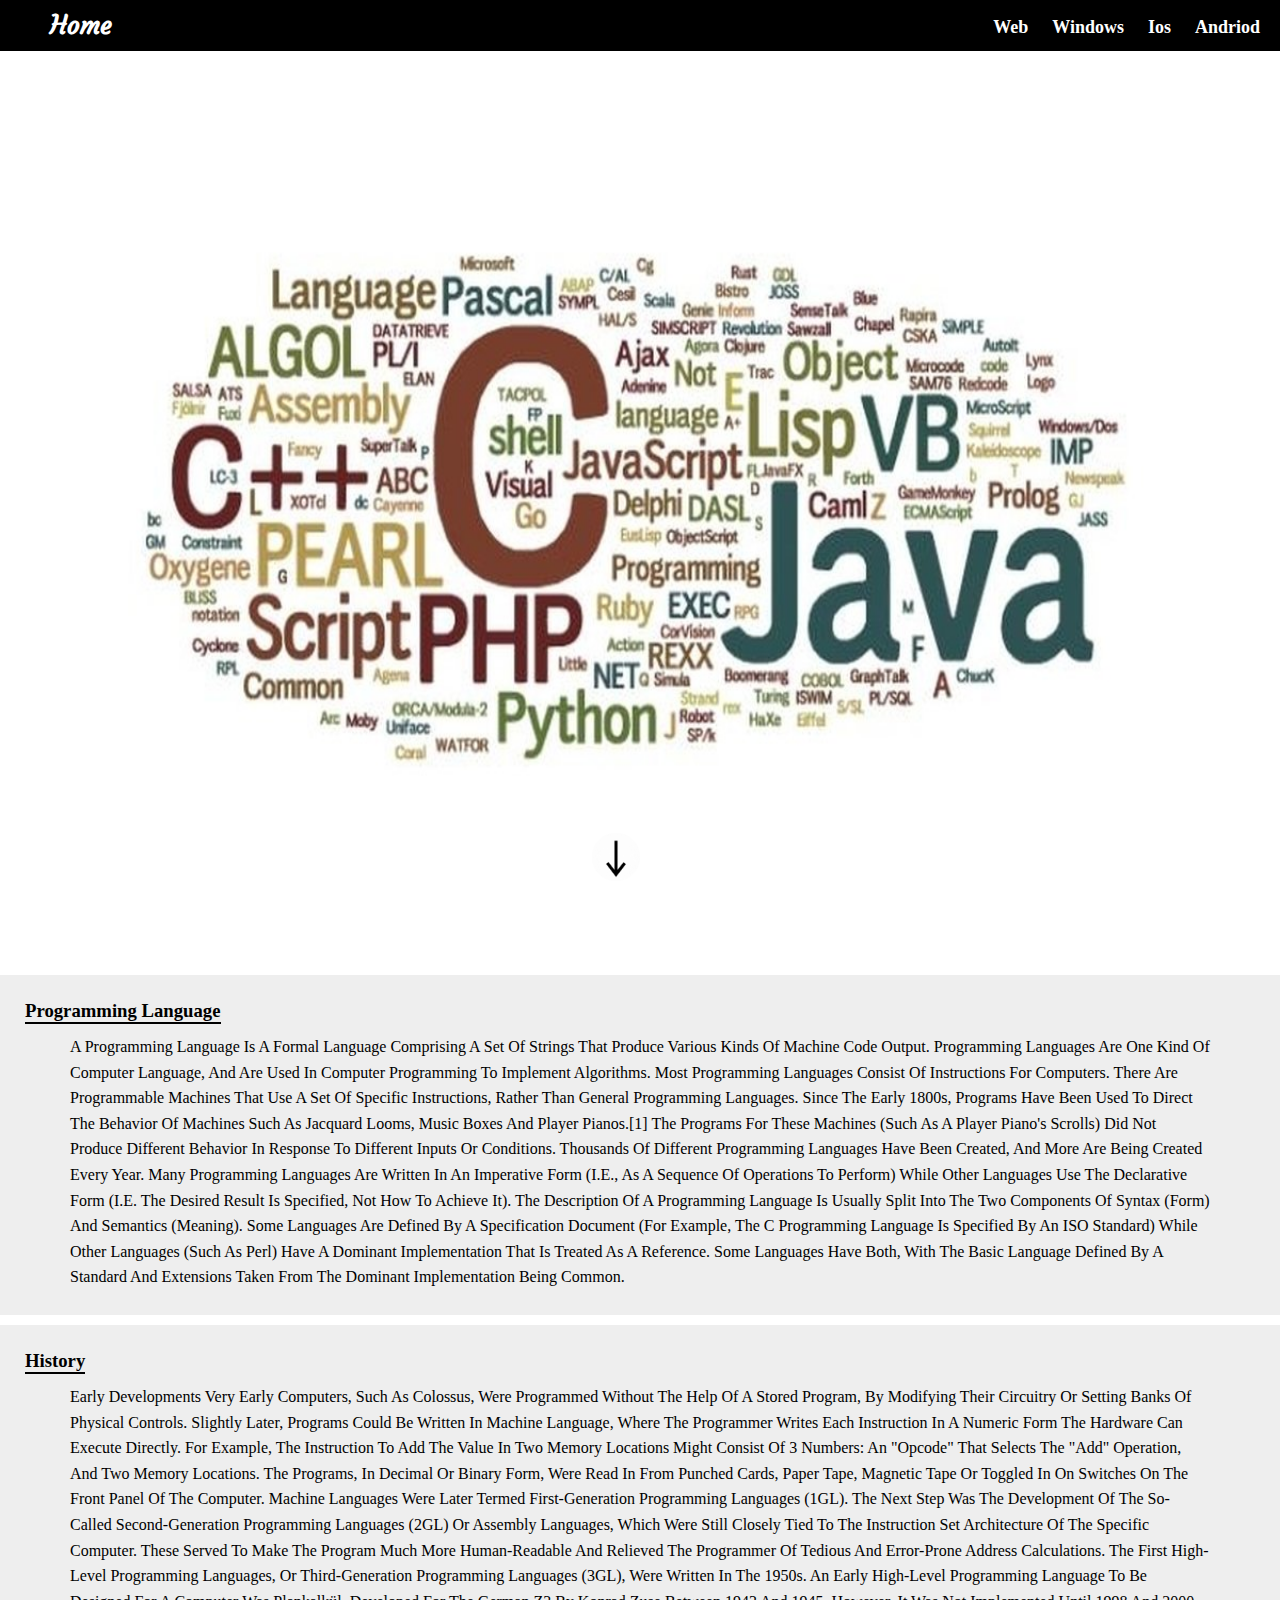
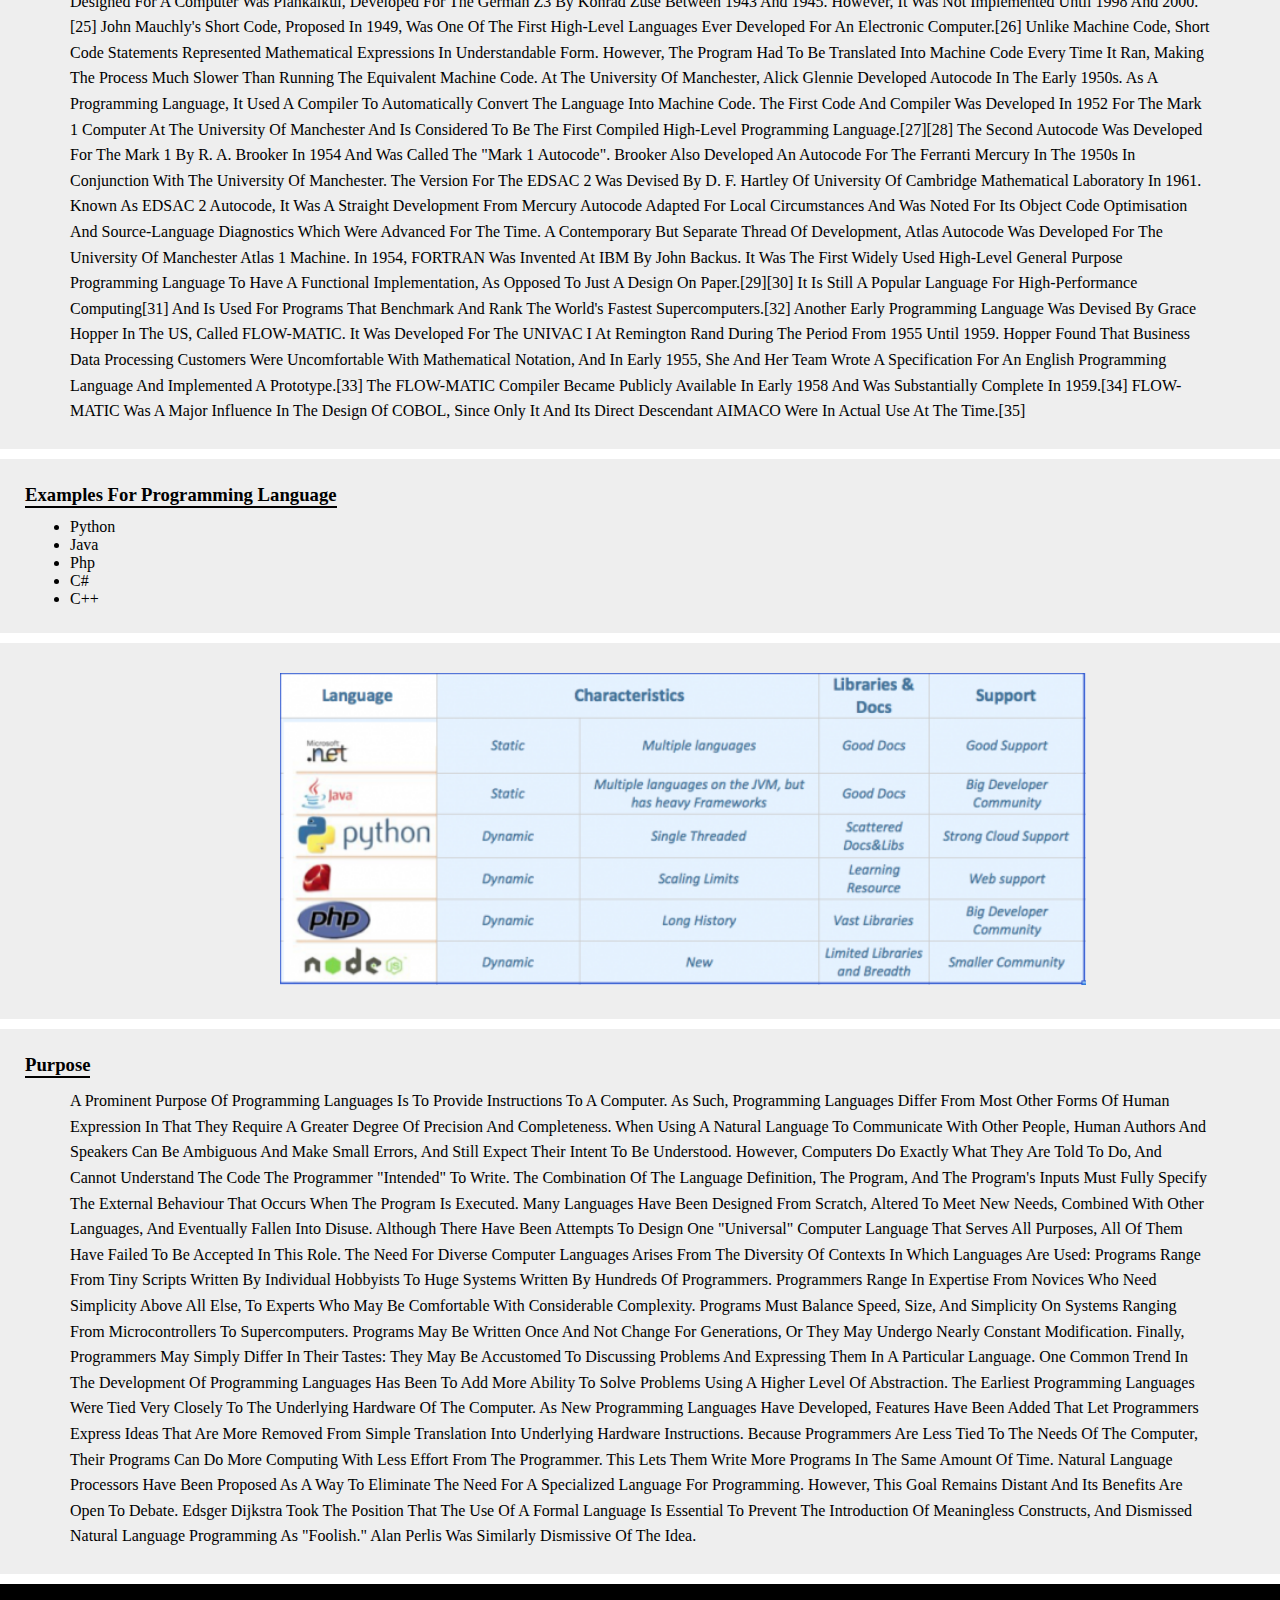
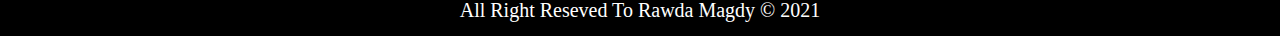
<file: index.html>
<!DOCTYPE html>
<html>

<head>
	<meta charset="utf-8">
	<meta name="viewport" content="width=device-width, initial-scale=1.0, shrink-to-fit=no">
	<title>Programming Language</title>
	<meta name="description" content="This Web Site Talkes About Programming Language Like (python,java,php,c)">
	<link rel="stylesheet" href="style/style.css">
	<link rel="preconnect" href="https://fonts.gstatic.com">
	<link href="https://fonts.googleapis.com/css2?family=Courgette&display=swap" rel="stylesheet">
</head>

<body>
	<header>
		<nav>
			<a href="index.html" class="homepage">home</a>
			<div class="right">
				<a href="web.html" class="win" target="_blank">web</a>
				<a href="win.html" class="linux" target="_blank">windows</a>
				<a href="ios.html" class="mac" target="_blank">ios</a>
				<a href="andriod.html" class="andriod" target="_blank">andriod</a>
			</div>
		</nav>
		<img src="img/homeimg.jpg" alt="programming languages" class="homeimg">
		<a href="#intro" class="Darrow">
			<img src="img/arrow.gif" alt="Arrow" class="arrow">
		</a>
	</header>
	<article class="intro" id="intro">
		<div class="samary">
			<h3>programming language</h3>
			<div class="container">
				<p>
					A programming language is a formal language comprising a set of strings that produce various kinds
					of machine code output. Programming languages are one kind of computer language, and are used in
					computer programming to implement algorithms.
					Most programming languages consist of instructions for computers. There are programmable machines
					that use a set of specific instructions, rather than general programming languages. Since the early
					1800s, programs have been used to direct the behavior of machines such as Jacquard looms, music
					boxes and player pianos.[1] The programs for these machines (such as a player piano's scrolls) did
					not produce different behavior in response to different inputs or conditions.
					Thousands of different programming languages have been created, and more are being created every
					year. Many programming languages are written in an imperative form (i.e., as a sequence of
					operations to perform) while other languages use the declarative form (i.e. the desired result is
					specified, not how to achieve it).
					The description of a programming language is usually split into the two components of syntax (form)
					and semantics (meaning). Some languages are defined by a specification document (for example, the C
					programming language is specified by an ISO Standard) while other languages (such as Perl) have a
					dominant implementation that is treated as a reference. Some languages have both, with the basic
					language defined by a standard and extensions taken from the dominant implementation being common.
				</p>
			</div>
		</div>
	</article>
	<article>
		<div>
			<h3>History</h3>
			<div class="container">
				<p>
					Early developments
					Very early computers, such as Colossus, were programmed without the help of a stored program, by
					modifying their circuitry or setting banks of physical controls.
					Slightly later, programs could be written in machine language, where the programmer writes each
					instruction in a numeric form the hardware can execute directly. For example, the instruction to add
					the value in two memory locations might consist of 3 numbers: an "opcode" that selects the "add"
					operation, and two memory locations. The programs, in decimal or binary form, were read in from
					punched cards, paper tape, magnetic tape or toggled in on switches on the front panel of the
					computer. Machine languages were later termed first-generation programming languages (1GL).
					The next step was the development of the so-called second-generation programming languages (2GL) or
					assembly languages, which were still closely tied to the instruction set architecture of the
					specific computer. These served to make the program much more human-readable and relieved the
					programmer of tedious and error-prone address calculations.
					The first high-level programming languages, or third-generation programming languages (3GL), were
					written in the 1950s. An early high-level programming language to be designed for a computer was
					Plankalkül, developed for the German Z3 by Konrad Zuse between 1943 and 1945. However, it was not
					implemented until 1998 and 2000.[25]
					John Mauchly's Short Code, proposed in 1949, was one of the first high-level languages ever
					developed for an electronic computer.[26] Unlike machine code, Short Code statements represented
					mathematical expressions in understandable form. However, the program had to be translated into
					machine code every time it ran, making the process much slower than running the equivalent machine
					code.
					At the University of Manchester, Alick Glennie developed Autocode in the early 1950s. As a
					programming language, it used a compiler to automatically convert the language into machine code.
					The first code and compiler was developed in 1952 for the Mark 1 computer at the University of
					Manchester and is considered to be the first compiled high-level programming language.[27][28]
					The second autocode was developed for the Mark 1 by R. A. Brooker in 1954 and was called the "Mark 1
					Autocode". Brooker also developed an autocode for the Ferranti Mercury in the 1950s in conjunction
					with the University of Manchester. The version for the EDSAC 2 was devised by D. F. Hartley of
					University of Cambridge Mathematical Laboratory in 1961. Known as EDSAC 2 Autocode, it was a
					straight development from Mercury Autocode adapted for local circumstances and was noted for its
					object code optimisation and source-language diagnostics which were advanced for the time. A
					contemporary but separate thread of development, Atlas Autocode was developed for the University of
					Manchester Atlas 1 machine.
					In 1954, FORTRAN was invented at IBM by John Backus. It was the first widely used high-level general
					purpose programming language to have a functional implementation, as opposed to just a design on
					paper.[29][30] It is still a popular language for high-performance computing[31] and is used for
					programs that benchmark and rank the world's fastest supercomputers.[32]
					Another early programming language was devised by Grace Hopper in the US, called FLOW-MATIC. It was
					developed for the UNIVAC I at Remington Rand during the period from 1955 until 1959. Hopper found
					that business data processing customers were uncomfortable with mathematical notation, and in early
					1955, she and her team wrote a specification for an English programming language and implemented a
					prototype.[33] The FLOW-MATIC compiler became publicly available in early 1958 and was substantially
					complete in 1959.[34] FLOW-MATIC was a major influence in the design of COBOL, since only it and its
					direct descendant AIMACO were in actual use at the time.[35]
				</p>
			</div>
		</div>
	</article>
	<article>
		<div>
			<h3>examples for programming language</h3>
			<div class="container">
				<ul>
					<li>python</li>
					<li>java</li>
					<li>php</li>
					<li>c#</li>
					<li>c++</li>
				</ul>
			</div>
		</div>
	</article>
	<div class="comp">
		<img src="img/compare.png" alt="programming languages comparesion">
	</div>
	<article>
		<div>
			<h3>Purpose</h3>
			<div class="container">
				<p>
					A prominent purpose of programming languages is to provide instructions to a computer. As such,
					programming languages differ from most other forms of human expression in that they require a
					greater degree of precision and completeness. When using a natural language to communicate with
					other people, human authors and speakers can be ambiguous and make small errors, and still expect
					their intent to be understood. However, computers do exactly what they are told to do, and cannot
					understand the code the programmer "intended" to write. The combination of the language definition,
					the program, and the program's inputs must fully specify the external behaviour that occurs when the
					program is executed.
					Many languages have been designed from scratch, altered to meet new needs, combined with other
					languages, and eventually fallen into disuse. Although there have been attempts to design one
					"universal" computer language that serves all purposes, all of them have failed to be accepted in
					this role. The need for diverse computer languages arises from the diversity of contexts in which
					languages are used:
					Programs range from tiny scripts written by individual hobbyists to huge systems written by hundreds
					of programmers.
					Programmers range in expertise from novices who need simplicity above all else, to experts who may
					be comfortable with considerable complexity.
					Programs must balance speed, size, and simplicity on systems ranging from microcontrollers to
					supercomputers.
					Programs may be written once and not change for generations, or they may undergo nearly constant
					modification.
					Finally, programmers may simply differ in their tastes: they may be accustomed to discussing
					problems and expressing them in a particular language.
					One common trend in the development of programming languages has been to add more ability to solve
					problems using a higher level of abstraction. The earliest programming languages were tied very
					closely to the underlying hardware of the computer. As new programming languages have developed,
					features have been added that let programmers express ideas that are more removed from simple
					translation into underlying hardware instructions. Because programmers are less tied to the needs of
					the computer, their programs can do more computing with less effort from the programmer. This lets
					them write more programs in the same amount of time.
					Natural language processors have been proposed as a way to eliminate the need for a specialized
					language for programming. However, this goal remains distant and its benefits are open to debate.
					Edsger Dijkstra took the position that the use of a formal language is essential to prevent the
					introduction of meaningless constructs, and dismissed natural language programming as "foolish."
					Alan Perlis was similarly dismissive of the idea.
				</p>
			</div>
		</div>
	</article>
	<footer>
		<div class="container">
			<p>all right reseved to rawda magdy &copy; 2021</p>
		</div>
	</footer>
</body>

</html>
</file>
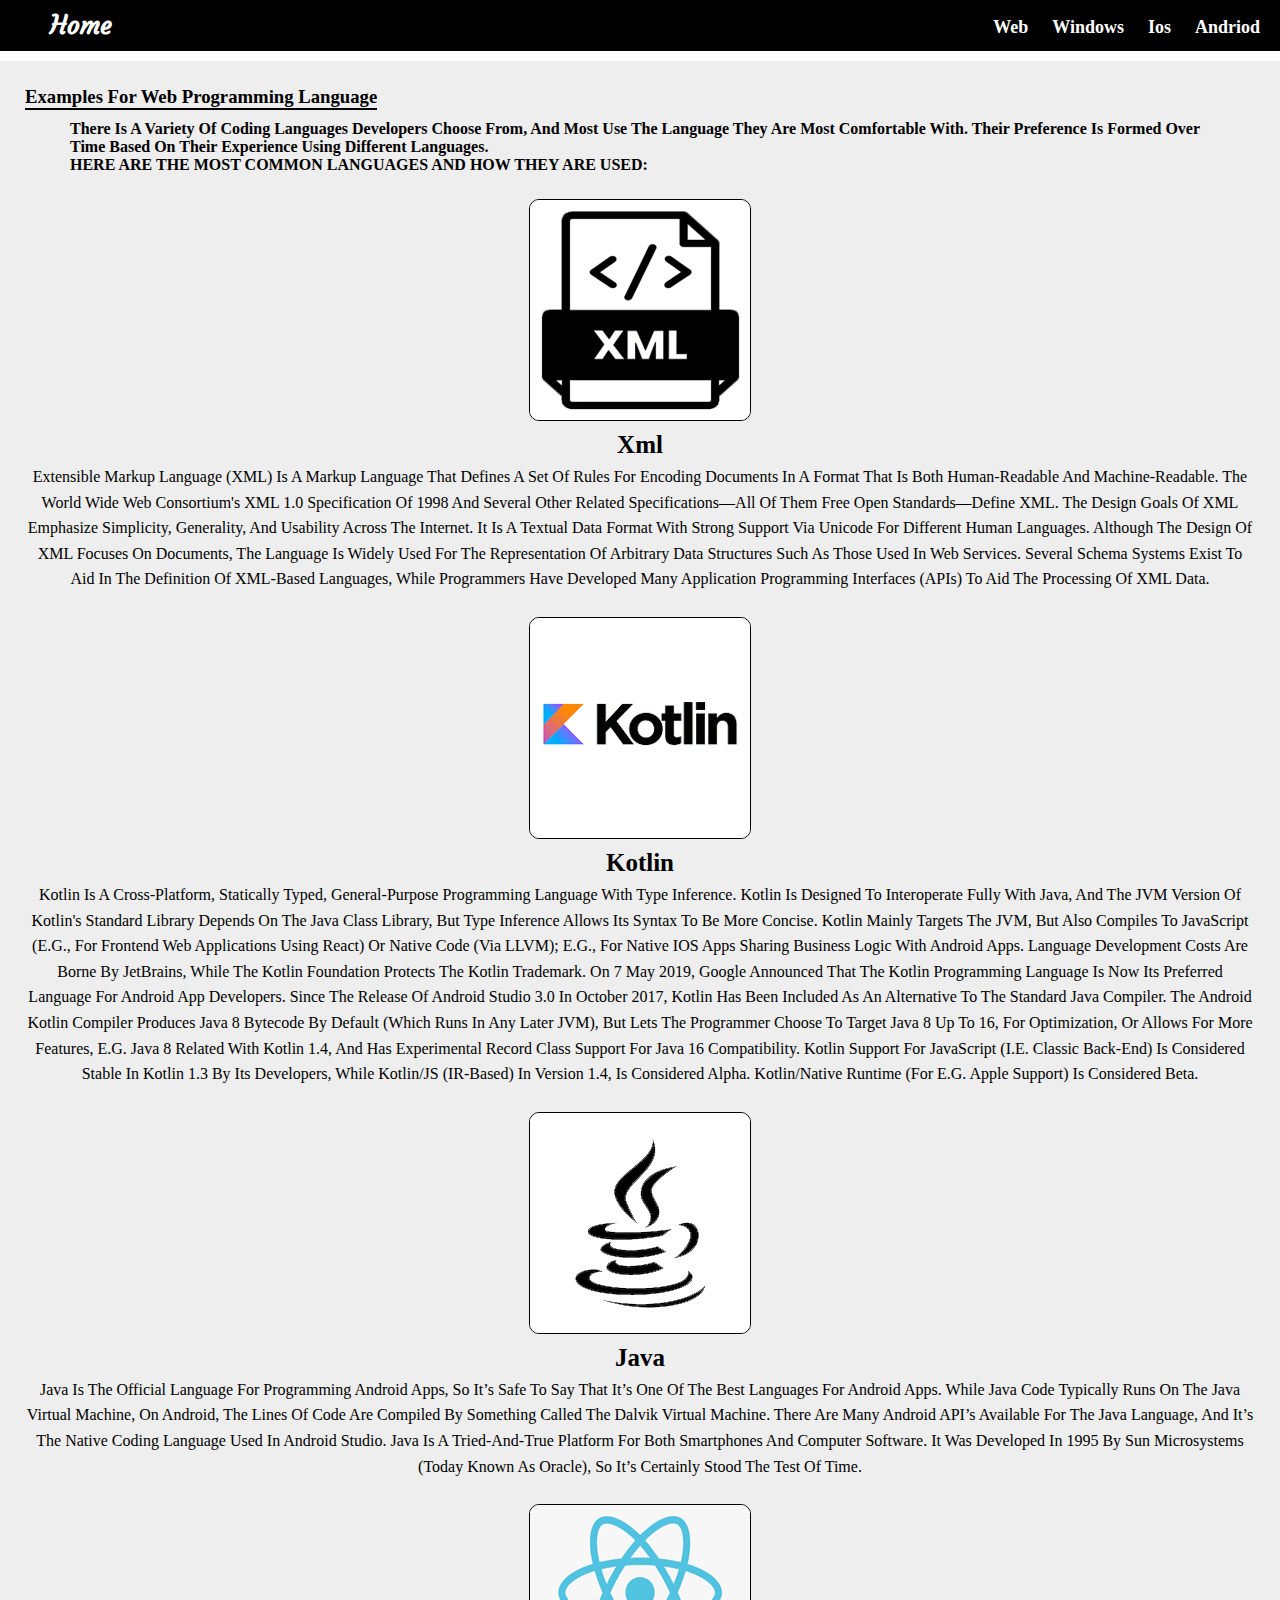
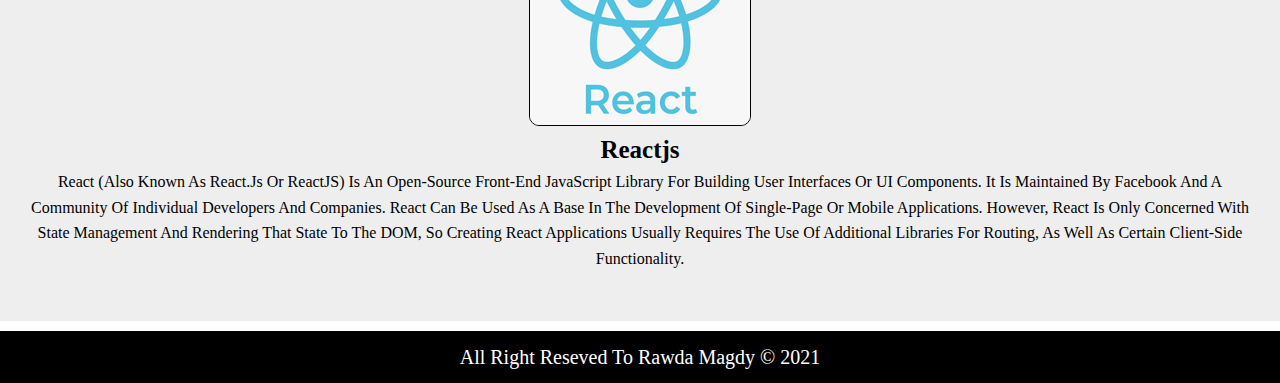
<file: andriod.html>
<!DOCTYPE html>
<html lang="en">

<head>
    <meta charset="UTF-8">
    <meta http-equiv="X-UA-Compatible" content="IE=edge">
    <meta name="viewport" content="width=device-width, initial-scale=1.0">
    <title>Android</title>
    <link rel="stylesheet" href="style/style.css">
    <link rel="stylesheet" href="style/subpage.css">
    <link rel="preconnect" href="https://fonts.gstatic.com">
    <link href="https://fonts.googleapis.com/css2?family=Courgette&display=swap" rel="stylesheet">
</head>

<body>
    <nav>
        <a href="index.html" class="homepage">home</a>
        <div class="right">
            <a href="web.html" class="win" target="_blank">web</a>
            <a href="win.html" class="linux" target="_blank">windows</a>
            <a href="ios.html" class="mac" target="_blank">ios</a>
            <a href="andriod.html" class="andriod" target="_blank">andriod</a>
        </div>
    </nav>
    <article>
        <h3>examples for web programming language</h3>
        <div class="container">
            <h4>
                There is a variety of coding languages developers choose from, and most use the language they are
                most comfortable with. Their preference is formed over time based on their experience using
                different languages.<br>
                HERE ARE THE MOST COMMON LANGUAGES AND HOW THEY ARE USED:
            </h4>
        </div>
        <div class="card">
            <img src="img/xml.jpg" class="thumnail" alt="...">
            <div class="card-body">
                <h5 class="card-title">xml</h5>
                <p class="card-text">Extensible Markup Language (XML) is a markup language that defines a set of rules
                    for encoding documents in a format that is both human-readable and machine-readable. The World Wide
                    Web Consortium's XML 1.0 Specification of 1998 and several other related specifications—all
                    of them free open standards—define XML.
                    The design goals of XML emphasize simplicity, generality, and usability across the Internet. It
                    is a textual data format with strong support via Unicode for different human languages. Although the
                    design of XML focuses on documents, the language is widely used for the representation of arbitrary
                    data structures such as those used in web services.
                    Several schema systems exist to aid in the definition of XML-based languages, while programmers have
                    developed many application programming interfaces (APIs) to aid the processing of XML data.</p>
            </div>
        </div>
        <div class="card">
            <img src="img/kotlin.jpg" class="thumnail" alt="...">
            <div class="card-body">
                <h5 class="card-title">kotlin</h5>
                <p class="card-text">Kotlin is a cross-platform, statically typed, general-purpose
                    programming language with type inference. Kotlin is designed to interoperate fully with Java, and
                    the JVM version of Kotlin's standard library depends on the Java Class Library, but type
                    inference allows its syntax to be more concise. Kotlin mainly targets the JVM, but also compiles to
                    JavaScript (e.g., for frontend web applications using React) or native code (via LLVM); e.g., for
                    native iOS apps sharing business logic with Android apps. Language development costs are borne by
                    JetBrains, while the Kotlin Foundation protects the Kotlin trademark.
                    On 7 May 2019, Google announced that the Kotlin programming language is now its preferred language
                    for Android app developers. Since the release of Android Studio 3.0 in October 2017, Kotlin has
                    been included as an alternative to the standard Java compiler. The Android Kotlin compiler produces
                    Java 8 bytecode by default (which runs in any later JVM), but lets the programmer choose to target
                    Java 8 up to 16, for optimization, or allows for more features, e.g. Java 8 related with Kotlin
                    1.4, and has experimental record class support for Java 16 compatibility.
                    Kotlin support for JavaScript (i.e. classic back-end) is considered stable in Kotlin 1.3 by its
                    developers, while Kotlin/JS (IR-based) in version 1.4, is considered alpha. Kotlin/Native Runtime
                    (for e.g. Apple support) is considered beta.</p>
            </div>
        </div>
        <div class="card">
            <img src="img/java.jpg" class="thumnail" alt="...">
            <div class="card-body">
                <h5 class="card-title">java</h5>
                <p class="card-text">Java is the official language for programming Android apps, so it’s safe to say
                    that it’s one of the best languages for Android apps. While Java code typically runs on the Java
                    Virtual Machine, on Android, the lines of code are compiled by something called the Dalvik Virtual
                    Machine. There are many Android API’s available for the Java language, and it’s the native coding
                    language used in Android Studio.
                    Java is a tried-and-true platform for both smartphones and computer software. It was developed in
                    1995 by Sun Microsystems (today known as Oracle), so it’s certainly stood the test of time.
                </p>
            </div>
        </div>
        <div class="card">
            <img src="img/reactjs.jpg" class="thumnail" alt="...">
            <div class="card-body">
                <h5 class="card-title">reactjs</h5>
                <p class="card-text">React (also known as React.js or ReactJS) is an open-source front-end JavaScript
                    library for building user interfaces or UI components. It is maintained by Facebook and a
                    community of individual developers and companies. React can be used as a base in the
                    development of single-page or mobile applications. However, React is only concerned with state
                    management and rendering that state to the DOM, so creating React applications usually requires the
                    use of additional libraries for routing, as well as certain client-side functionality.</p>
            </div>
        </div>
    </article>
    <footer>
        <div class="container">
            <p>all right reseved to rawda magdy &copy; 2021</p>
        </div>
    </footer>
</body>

</html>
</file>
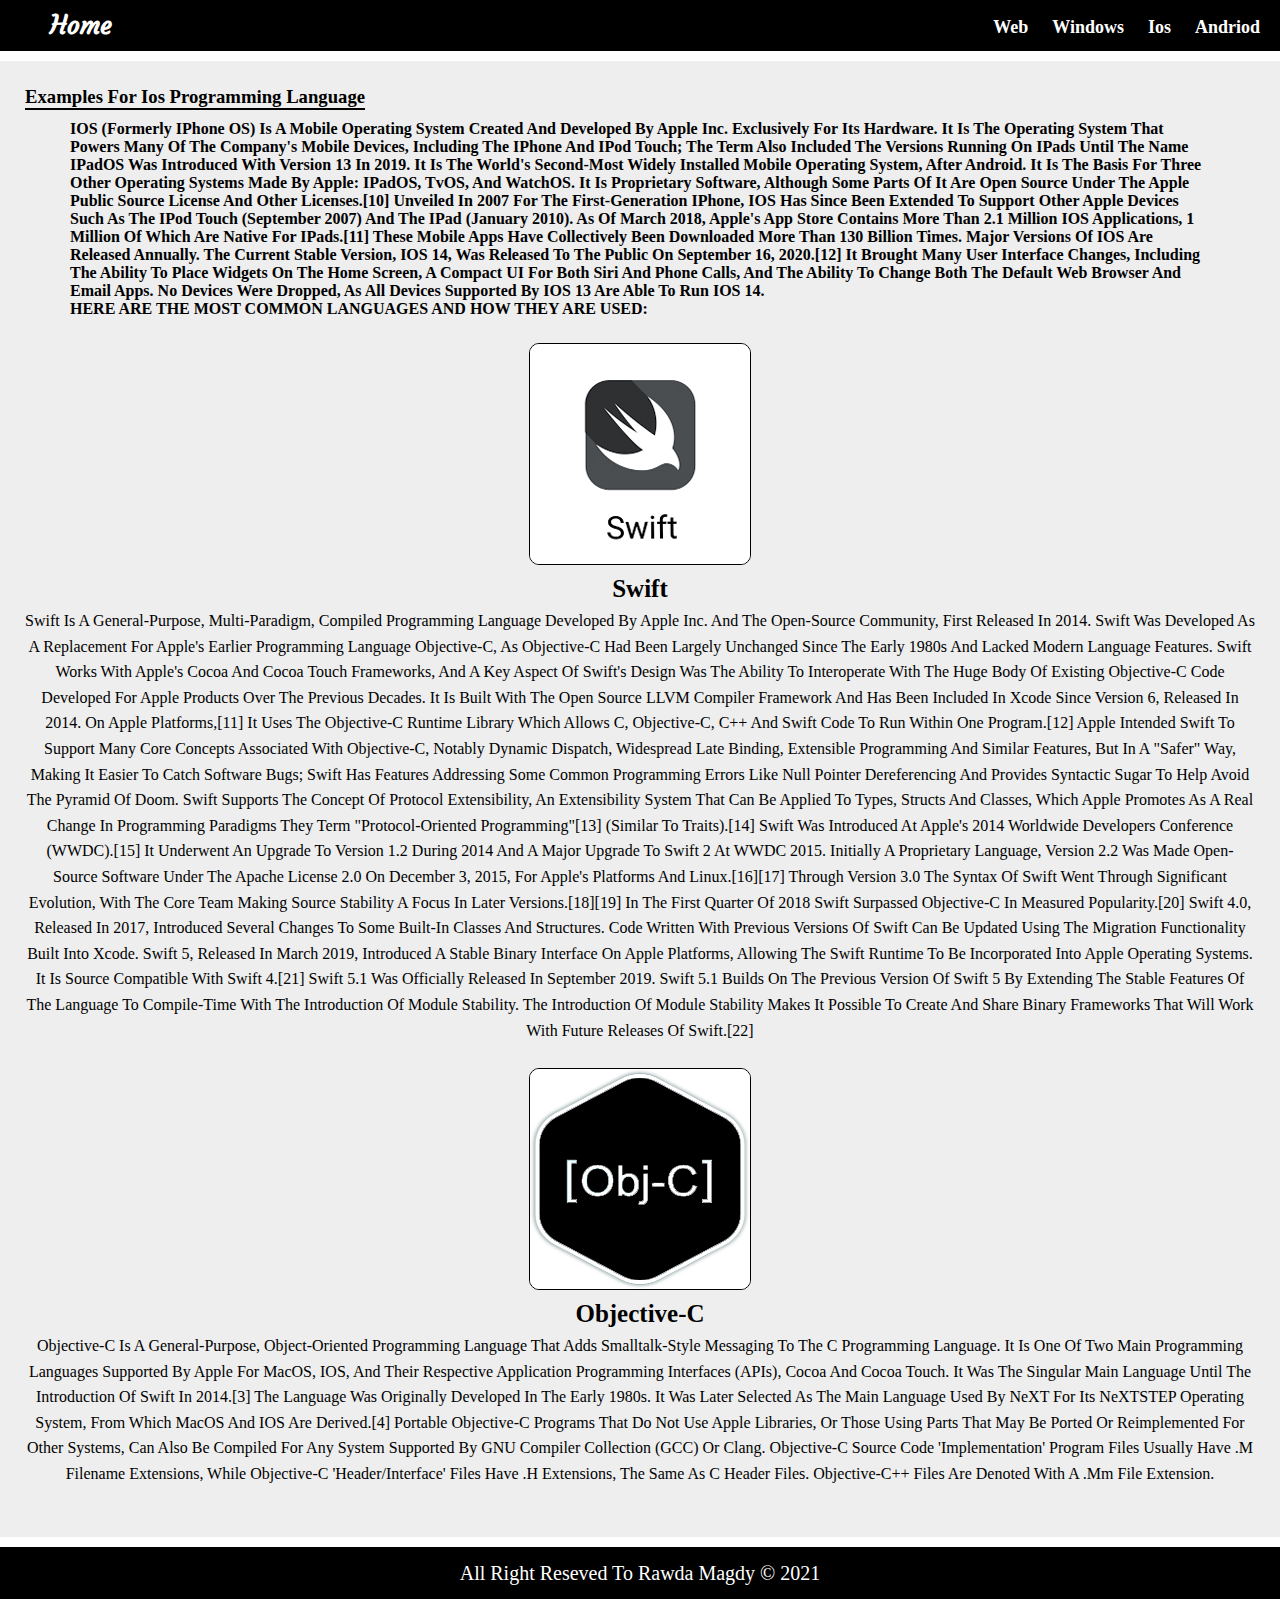
<file: ios.html>
<!DOCTYPE html>
<html lang="en">

<head>
    <meta charset="UTF-8">
    <meta http-equiv="X-UA-Compatible" content="IE=edge">
    <meta name="viewport" content="width=device-width, initial-scale=1.0">
    <title>Ios</title>
    <link rel="stylesheet" href="style/style.css">
    <link rel="stylesheet" href="style/subpage.css">
    <link rel="preconnect" href="https://fonts.gstatic.com">
    <link href="https://fonts.googleapis.com/css2?family=Courgette&display=swap" rel="stylesheet">
</head>

<body>
    <nav>
        <a href="index.html" class="homepage">home</a>
        <div class="right">
            <a href="web.html" class="win" target="_blank">web</a>
            <a href="win.html" class="linux" target="_blank">windows</a>
            <a href="ios.html" class="mac" target="_blank">ios</a>
            <a href="andriod.html" class="andriod" target="_blank">andriod</a>
        </div>
    </nav>
    <article>
        <h3>examples for ios programming language</h3>
        <div class="container">
            <h4>
                iOS (formerly iPhone OS) is a mobile operating system created and developed by Apple Inc. exclusively
                for its hardware. It is the operating system that powers many of the company's mobile devices, including
                the iPhone and iPod Touch; the term also included the versions running on iPads until the name iPadOS
                was introduced with version 13 in 2019. It is the world's second-most widely installed mobile operating
                system, after Android. It is the basis for three other operating systems made by Apple: iPadOS, tvOS,
                and watchOS. It is proprietary software, although some parts of it are open source under the Apple
                Public Source License and other licenses.[10]
                Unveiled in 2007 for the first-generation iPhone, iOS has since been extended to support other Apple
                devices such as the iPod Touch (September 2007) and the iPad (January 2010). As of March 2018, Apple's
                App Store contains more than 2.1 million iOS applications, 1 million of which are native for iPads.[11]
                These mobile apps have collectively been downloaded more than 130 billion times.
                Major versions of iOS are released annually. The current stable version, iOS 14, was released to the
                public on September 16, 2020.[12] It brought many user interface changes, including the ability to place
                widgets on the home screen, a compact UI for both Siri and phone calls, and the ability to change both
                the default web browser and email apps. No devices were dropped, as all devices supported by iOS 13 are
                able to run iOS 14.<br>
                HERE ARE THE MOST COMMON LANGUAGES AND HOW THEY ARE USED:
            </h4>
        </div>
        <div class="card">
            <img src="img/swift.jpg" class="thumnail" alt="...">
            <div class="card-body">
                <h5 class="card-title">Swift</h5>
                <p class="card-text">Swift is a general-purpose, multi-paradigm, compiled programming language developed
                    by Apple Inc. and the open-source community, first released in 2014. Swift was developed as a
                    replacement for Apple's earlier programming language Objective-C, as Objective-C had been largely
                    unchanged since the early 1980s and lacked modern language features. Swift works with Apple's Cocoa
                    and Cocoa Touch frameworks, and a key aspect of Swift's design was the ability to interoperate with
                    the huge body of existing Objective-C code developed for Apple products over the previous decades.
                    It is built with the open source LLVM compiler framework and has been included in Xcode since
                    version 6, released in 2014. On Apple platforms,[11] it uses the Objective-C runtime library which
                    allows C, Objective-C, C++ and Swift code to run within one program.[12]
                    Apple intended Swift to support many core concepts associated with Objective-C, notably dynamic
                    dispatch, widespread late binding, extensible programming and similar features, but in a "safer"
                    way, making it easier to catch software bugs; Swift has features addressing some common programming
                    errors like null pointer dereferencing and provides syntactic sugar to help avoid the pyramid of
                    doom. Swift supports the concept of protocol extensibility, an extensibility system that can be
                    applied to types, structs and classes, which Apple promotes as a real change in programming
                    paradigms they term "protocol-oriented programming"[13] (similar to traits).[14]
                    Swift was introduced at Apple's 2014 Worldwide Developers Conference (WWDC).[15] It underwent an
                    upgrade to version 1.2 during 2014 and a major upgrade to Swift 2 at WWDC 2015. Initially a
                    proprietary language, version 2.2 was made open-source software under the Apache License 2.0 on
                    December 3, 2015, for Apple's platforms and Linux.[16][17]
                    Through version 3.0 the syntax of Swift went through significant evolution, with the core team
                    making source stability a focus in later versions.[18][19] In the first quarter of 2018 Swift
                    surpassed Objective-C in measured popularity.[20]
                    Swift 4.0, released in 2017, introduced several changes to some built-in classes and structures.
                    Code written with previous versions of Swift can be updated using the migration functionality built
                    into Xcode. Swift 5, released in March 2019, introduced a stable binary interface on Apple
                    platforms, allowing the Swift runtime to be incorporated into Apple operating systems. It is source
                    compatible with Swift 4.[21]
                    Swift 5.1 was officially released in September 2019. Swift 5.1 builds on the previous version of
                    Swift 5 by extending the stable features of the language to compile-time with the introduction of
                    module stability. The introduction of module stability makes it possible to create and share binary
                    frameworks that will work with future releases of Swift.[22]</p>
            </div>
        </div>
        <div class="card">
            <img src="img/obj-c.jpg" class="thumnail" alt="...">
            <div class="card-body">
                <h5 class="card-title">Objective-C</h5>
                <p class="card-text">Objective-C is a general-purpose, object-oriented programming language that adds
                    Smalltalk-style messaging to the C programming language. It is one of two main programming languages
                    supported by Apple for macOS, iOS, and their respective application programming interfaces (APIs),
                    Cocoa and Cocoa Touch. It was the singular main language until the introduction of Swift in 2014.[3]
                    The language was originally developed in the early 1980s. It was later selected as the main language
                    used by NeXT for its NeXTSTEP operating system, from which macOS and iOS are derived.[4] Portable
                    Objective-C programs that do not use Apple libraries, or those using parts that may be ported or
                    reimplemented for other systems, can also be compiled for any system supported by GNU Compiler
                    Collection (GCC) or Clang.
                    Objective-C source code 'implementation' program files usually have .m filename extensions, while
                    Objective-C 'header/interface' files have .h extensions, the same as C header files. Objective-C++
                    files are denoted with a .mm file extension.</p>
            </div>
        </div>
    </article>
    <footer>
        <div class="container">
            <p>all right reseved to rawda magdy &copy; 2021</p>
        </div>
    </footer>
</body>

</html>
</file>
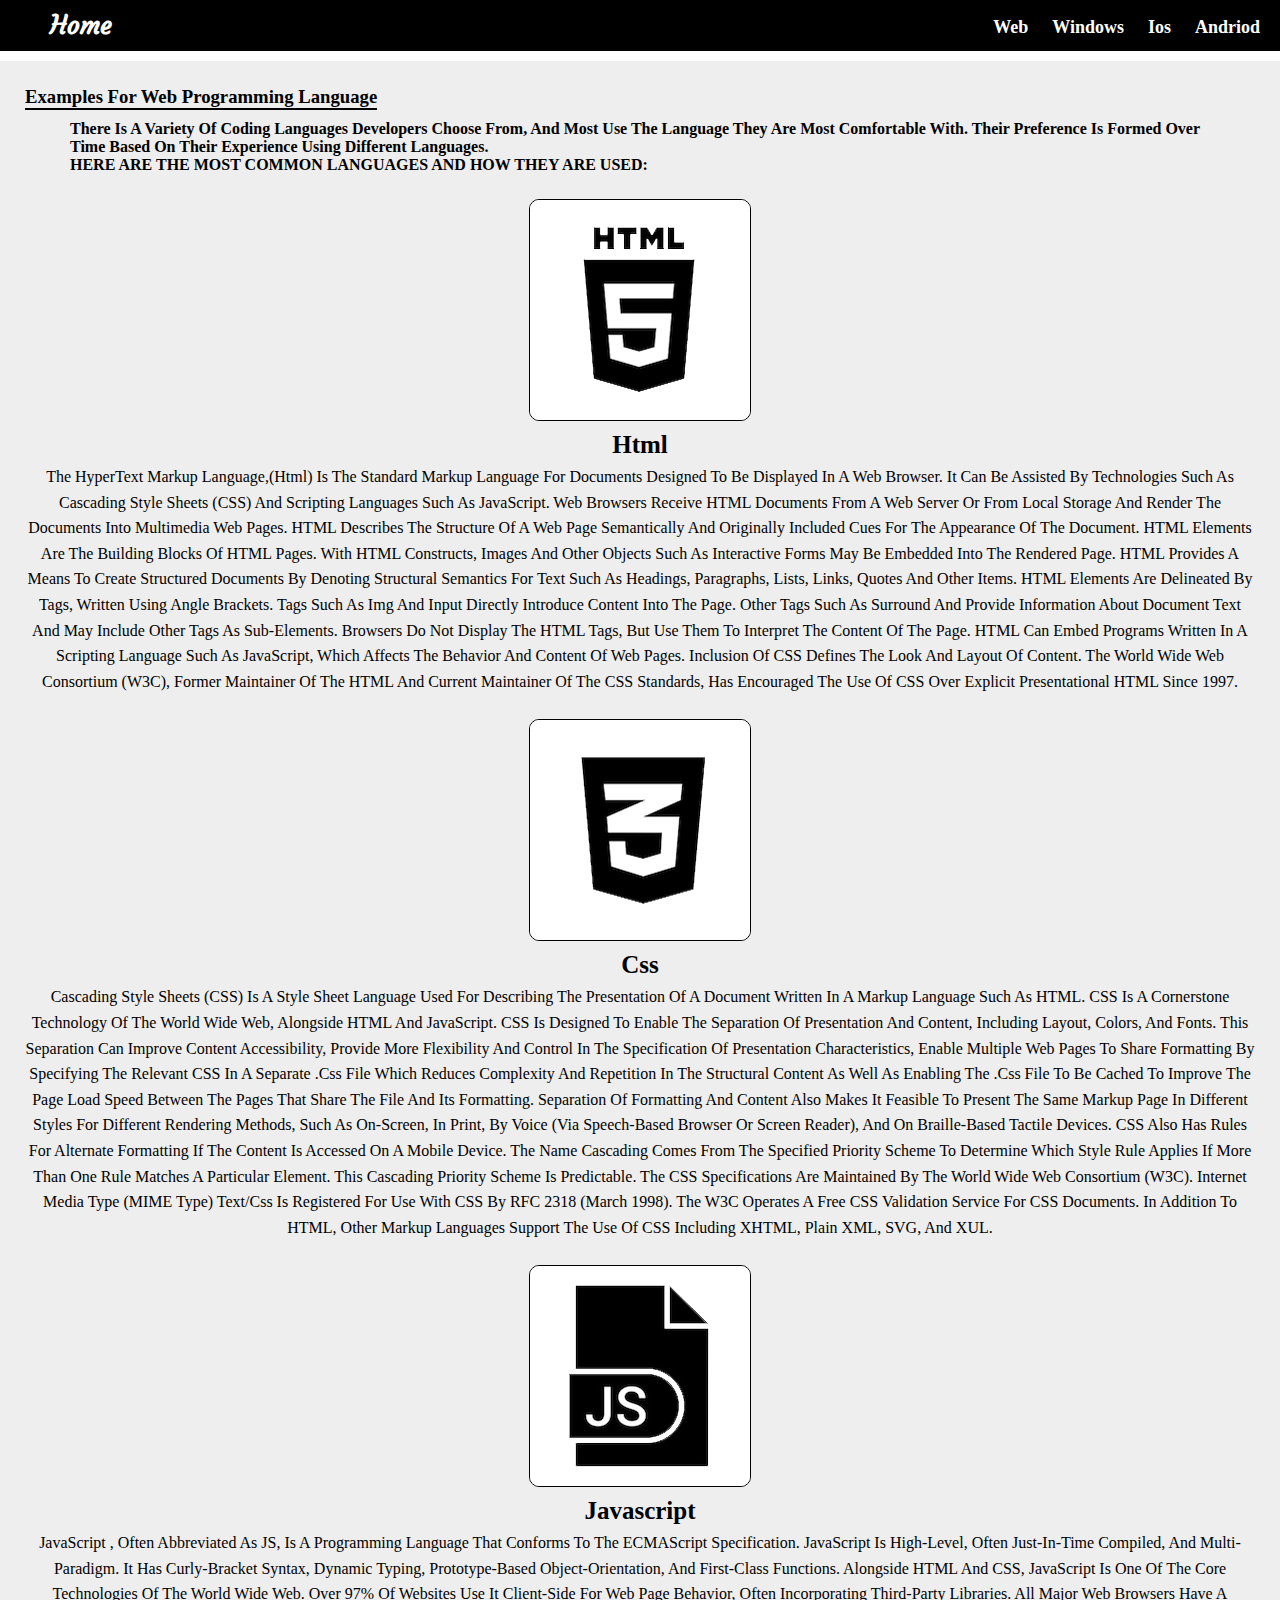
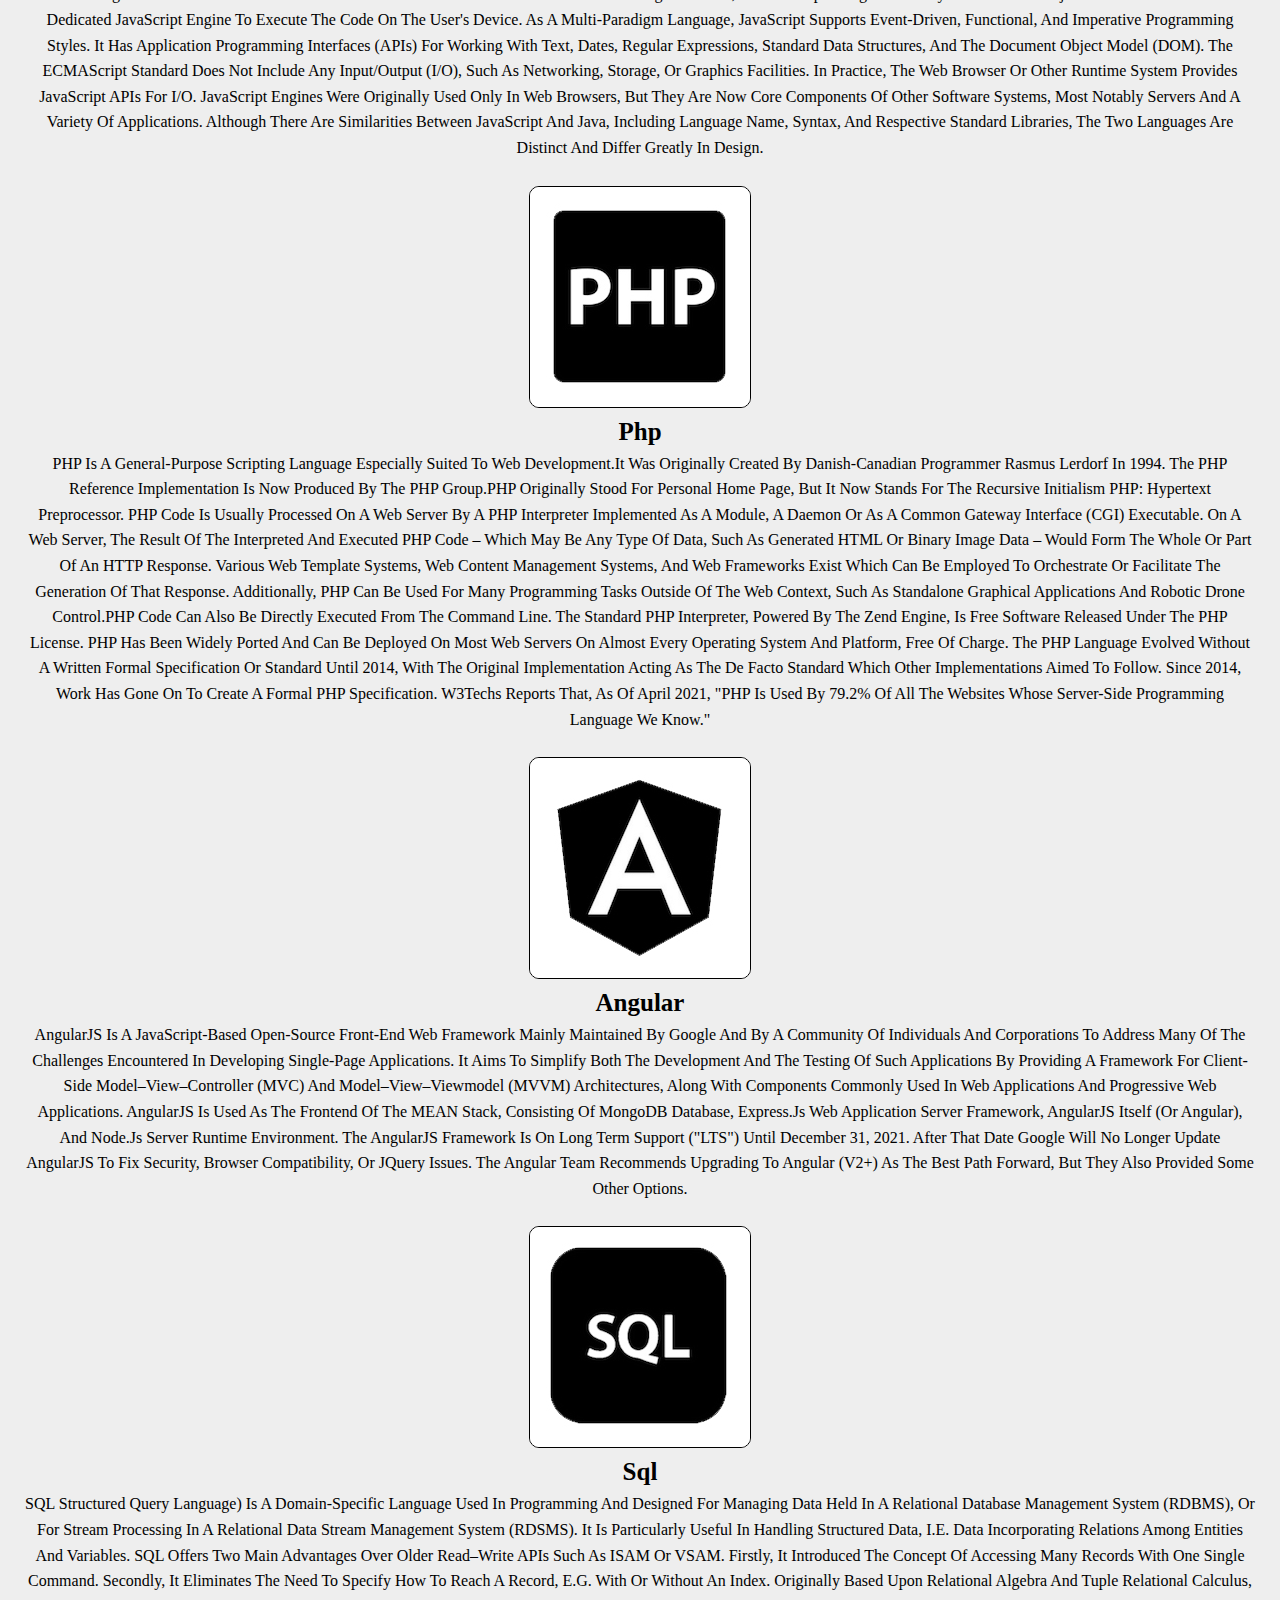
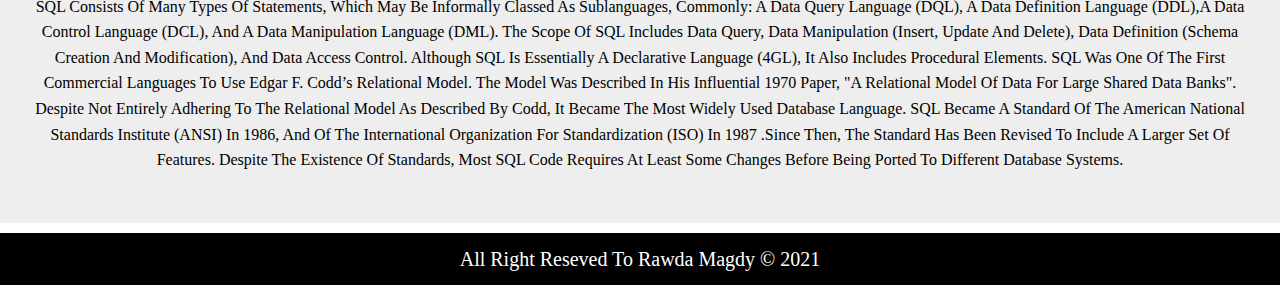
<file: web.html>
<!DOCTYPE html>
<html lang="en">

<head>
    <meta charset="UTF-8">
    <meta http-equiv="X-UA-Compatible" content="IE=edge">
    <meta name="viewport" content="width=device-width, initial-scale=1.0">
    <title>Web</title>
    <link rel="stylesheet" href="style/style.css">
    <link rel="stylesheet" href="style/subpage.css">
    <link rel="preconnect" href="https://fonts.gstatic.com">
    <link href="https://fonts.googleapis.com/css2?family=Courgette&display=swap" rel="stylesheet">
</head>

<body>
    <nav>
        <a href="index.html" class="homepage">home</a>
        <div class="right">
            <a href="web.html" class="win" target="_blank">web</a>
            <a href="win.html" class="linux" target="_blank">windows</a>
            <a href="ios.html" class="mac" target="_blank">ios</a>
            <a href="andriod.html" class="andriod" target="_blank">andriod</a>
        </div>
    </nav>
    <article>
        <h3>examples for web programming language</h3>
        <div class="container">
            <h4>
                There is a variety of coding languages developers choose from, and most use the language they are
                most comfortable with. Their preference is formed over time based on their experience using
                different languages.<br>
                HERE ARE THE MOST COMMON LANGUAGES AND HOW THEY ARE USED:
            </h4>
        </div>
        <div class="card">
            <img src="img/html.jpg" class="thumnail" alt="...">
            <div class="card-body">
                <h5 class="card-title">html</h5>
                <p class="card-text">The HyperText Markup Language,(html) is the standard markup language for
                    documents designed to be displayed in a web browser. It can be assisted by technologies such as
                    Cascading Style Sheets (CSS) and scripting languages such as JavaScript.
                    Web browsers receive HTML documents from a web server or from local storage and render the documents
                    into multimedia web pages. HTML describes the structure of a web page semantically and originally
                    included cues for the appearance of the document.
                    HTML elements are the building blocks of HTML pages. With HTML constructs, images and other objects
                    such as interactive forms may be embedded into the rendered page. HTML provides a means to create
                    structured documents by denoting structural semantics for text such as headings, paragraphs, lists,
                    links, quotes and other items. HTML elements are delineated by tags, written using angle brackets.
                    Tags such as img and input directly introduce content into the page. Other tags such as
                    surround and provide information about document text and may include other tags as sub-elements.
                    Browsers do not display the HTML tags, but use them to interpret the content of the page.
                    HTML can embed programs written in a scripting language such as JavaScript, which affects the
                    behavior and content of web pages. Inclusion of CSS defines the look and layout of content. The
                    World Wide Web Consortium (W3C), former maintainer of the HTML and current maintainer of the CSS
                    standards, has encouraged the use of CSS over explicit presentational HTML since 1997.</p>
            </div>
        </div>
        <div class="card">
            <img src="img/css.jpg" class="thumnail" alt="...">
            <div class="card-body">
                <h5 class="card-title">css</h5>
                <p class="card-text">Cascading Style Sheets (CSS) is a style sheet language used for describing the
                    presentation of a document written in a markup language such as HTML. CSS is a cornerstone
                    technology of the World Wide Web, alongside HTML and JavaScript.
                    CSS is designed to enable the separation of presentation and content, including layout, colors, and
                    fonts. This separation can improve content accessibility, provide more flexibility and control in
                    the specification of presentation characteristics, enable multiple web pages to share formatting by
                    specifying the relevant CSS in a separate .css file which reduces complexity and repetition in the
                    structural content as well as enabling the .css file to be cached to improve the page load speed
                    between the pages that share the file and its formatting.
                    Separation of formatting and content also makes it feasible to present the same markup page in
                    different styles for different rendering methods, such as on-screen, in print, by voice (via
                    speech-based browser or screen reader), and on Braille-based tactile devices. CSS also has rules for
                    alternate formatting if the content is accessed on a mobile device.
                    The name cascading comes from the specified priority scheme to determine which style rule applies if
                    more than one rule matches a particular element. This cascading priority scheme is predictable.
                    The CSS specifications are maintained by the World Wide Web Consortium (W3C). Internet media type
                    (MIME type) text/css is registered for use with CSS by RFC 2318 (March 1998). The W3C operates a
                    free CSS validation service for CSS documents.
                    In addition to HTML, other markup languages support the use of CSS including XHTML, plain XML, SVG,
                    and XUL.</p>
            </div>
        </div>
        <div class="card">
            <img src="img/js.jpg" class="thumnail" alt="...">
            <div class="card-body">
                <h5 class="card-title">javascript</h5>
                <p class="card-text">JavaScript , often abbreviated as JS, is a programming language that conforms to
                    the ECMAScript specification. JavaScript is high-level, often just-in-time compiled, and
                    multi-paradigm. It has curly-bracket syntax, dynamic typing, prototype-based object-orientation, and
                    first-class functions.
                    Alongside HTML and CSS, JavaScript is one of the core technologies of the World Wide Web. Over
                    97% of websites use it client-side for web page behavior, often incorporating third-party
                    libraries. All major web browsers have a dedicated JavaScript engine to execute the code on the
                    user's device.
                    As a multi-paradigm language, JavaScript supports event-driven, functional, and imperative
                    programming styles. It has application programming interfaces (APIs) for working with text, dates,
                    regular expressions, standard data structures, and the Document Object Model (DOM).
                    The ECMAScript standard does not include any input/output (I/O), such as networking, storage, or
                    graphics facilities. In practice, the web browser or other runtime system provides JavaScript APIs
                    for I/O.
                    JavaScript engines were originally used only in web browsers, but they are now core components of
                    other software systems, most notably servers and a variety of applications.
                    Although there are similarities between JavaScript and Java, including language name, syntax, and
                    respective standard libraries, the two languages are distinct and differ greatly in design.</p>
            </div>
        </div>
        <div class="card">
            <img src="img/php.jpg" class="thumnail" alt="...">
            <div class="card-body">
                <h5 class="card-title">php</h5>
                <p class="card-text">PHP is a general-purpose scripting language especially suited to web
                    development.It was originally created by Danish-Canadian programmer Rasmus Lerdorf in 1994.
                    The PHP reference implementation is now produced by The PHP Group.PHP originally stood for
                    Personal Home Page, but it now stands for the recursive initialism PHP: Hypertext
                    Preprocessor.
                    PHP code is usually processed on a web server by a PHP interpreter implemented as a module, a daemon
                    or as a Common Gateway Interface (CGI) executable. On a web server, the result of the interpreted
                    and executed PHP code – which may be any type of data, such as generated HTML or binary image data –
                    would form the whole or part of an HTTP response. Various web template systems, web content
                    management systems, and web frameworks exist which can be employed to orchestrate or facilitate the
                    generation of that response. Additionally, PHP can be used for many programming tasks outside of the
                    web context, such as standalone graphical applications and robotic drone control.PHP code
                    can also be directly executed from the command line.
                    The standard PHP interpreter, powered by the Zend Engine, is free software released under the PHP
                    License. PHP has been widely ported and can be deployed on most web servers on almost every
                    operating system and platform, free of charge.
                    The PHP language evolved without a written formal specification or standard until 2014, with the
                    original implementation acting as the de facto standard which other implementations aimed to follow.
                    Since 2014, work has gone on to create a formal PHP specification.
                    W3Techs reports that, as of April 2021, "PHP is used by 79.2% of all the websites whose server-side
                    programming language we know."</p>
            </div>
        </div>
        <div class="card">
            <img src="img/angular.jpg" class="thumnail" alt="...">
            <div class="card-body">
                <h5 class="card-title">Angular</h5>
                <p class="card-text">AngularJS is a JavaScript-based open-source front-end web framework mainly
                    maintained by Google and by a community of individuals and corporations to address many of the
                    challenges encountered in developing single-page applications. It aims to simplify both the
                    development and the testing of such applications by providing a framework for client-side
                    model–view–controller (MVC) and model–view–viewmodel (MVVM) architectures, along with components
                    commonly used in web applications and progressive web applications.
                    AngularJS is used as the frontend of the MEAN stack, consisting of MongoDB database, Express.js web
                    application server framework, AngularJS itself (or Angular), and Node.js server runtime environment.
                    The AngularJS framework is on Long Term Support ("LTS") until December 31, 2021. After that
                    date Google will no longer update AngularJS to fix security, browser compatibility, or jQuery
                    issues. The Angular team recommends upgrading to Angular (v2+) as the best path forward, but
                    they also provided some other options.
                </p>
            </div>
        </div>
        <div class="card">
            <img src="img/sql.jpg" class="thumnail" alt="...">
            <div class="card-body">
                <h5 class="card-title">sql</h5>
                <p class="card-text">SQL
                    Structured Query Language) is a domain-specific language used in programming and designed for
                    managing data held in a relational database management system (RDBMS), or for stream processing in a
                    relational data stream management system (RDSMS). It is particularly useful in handling structured
                    data, i.e. data incorporating relations among entities and variables.
                    SQL offers two main advantages over older read–write APIs such as ISAM or VSAM. Firstly, it
                    introduced the concept of accessing many records with one single command. Secondly, it eliminates
                    the need to specify how to reach a record, e.g. with or without an index.
                    Originally based upon relational algebra and tuple relational calculus, SQL consists of many types
                    of statements, which may be informally classed as sublanguages, commonly: a data query language
                    (DQL), a data definition language (DDL),a data control language (DCL), and a data
                    manipulation language (DML). The scope of SQL includes data query, data manipulation (insert,
                    update and delete), data definition (schema creation and modification), and data access control.
                    Although SQL is essentially a declarative language (4GL), it also includes procedural elements.
                    SQL was one of the first commercial languages to use Edgar F. Codd’s relational model. The model was
                    described in his influential 1970 paper, "A Relational Model of Data for Large Shared Data
                    Banks". Despite not entirely adhering to the relational model as described by Codd, it became the
                    most widely used database language.
                    SQL became a standard of the American National Standards Institute (ANSI) in 1986, and of the
                    International Organization for Standardization (ISO) in 1987 .Since then, the standard has been
                    revised to include a larger set of features. Despite the existence of standards, most SQL code
                    requires at least some changes before being ported to different database systems.</p>
            </div>
        </div>
    </article>
    <footer>
        <div class="container">
            <p>all right reseved to rawda magdy &copy; 2021</p>
        </div>
    </footer>
</body>

</html>
</file>
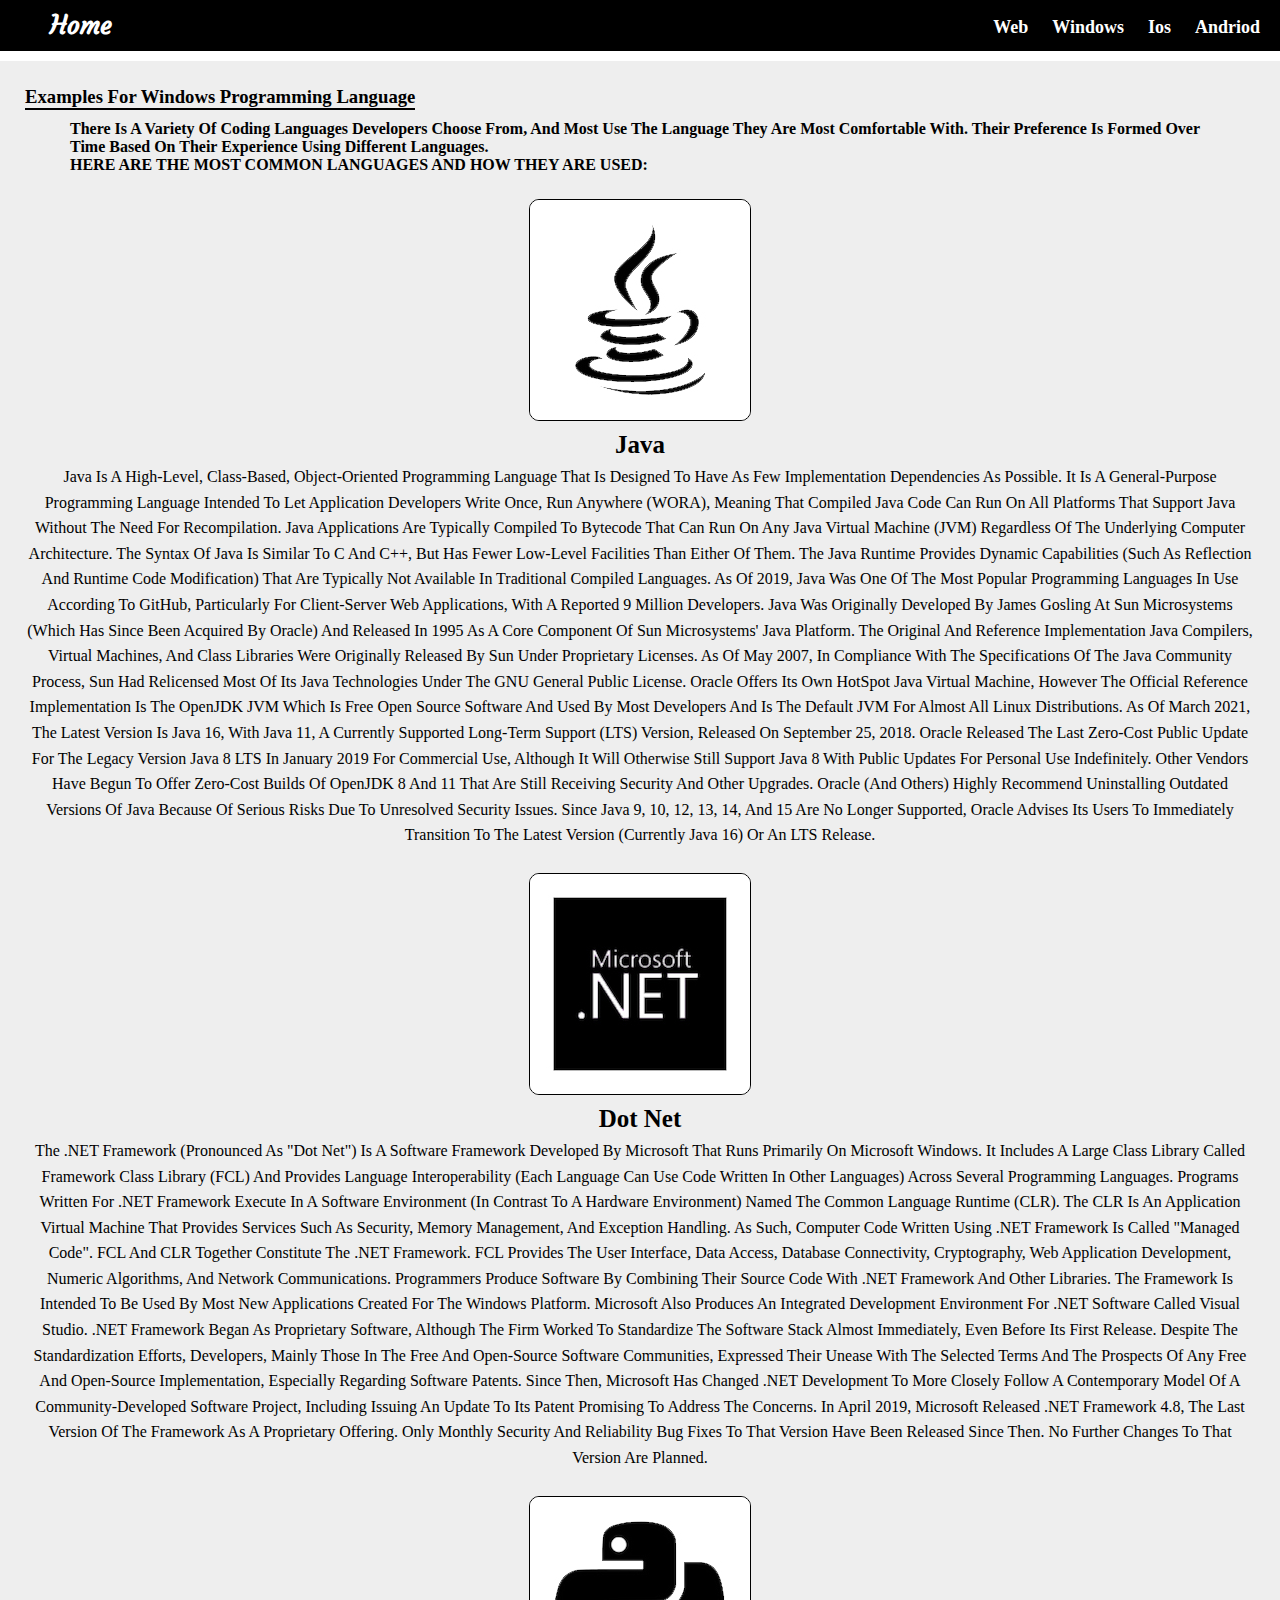
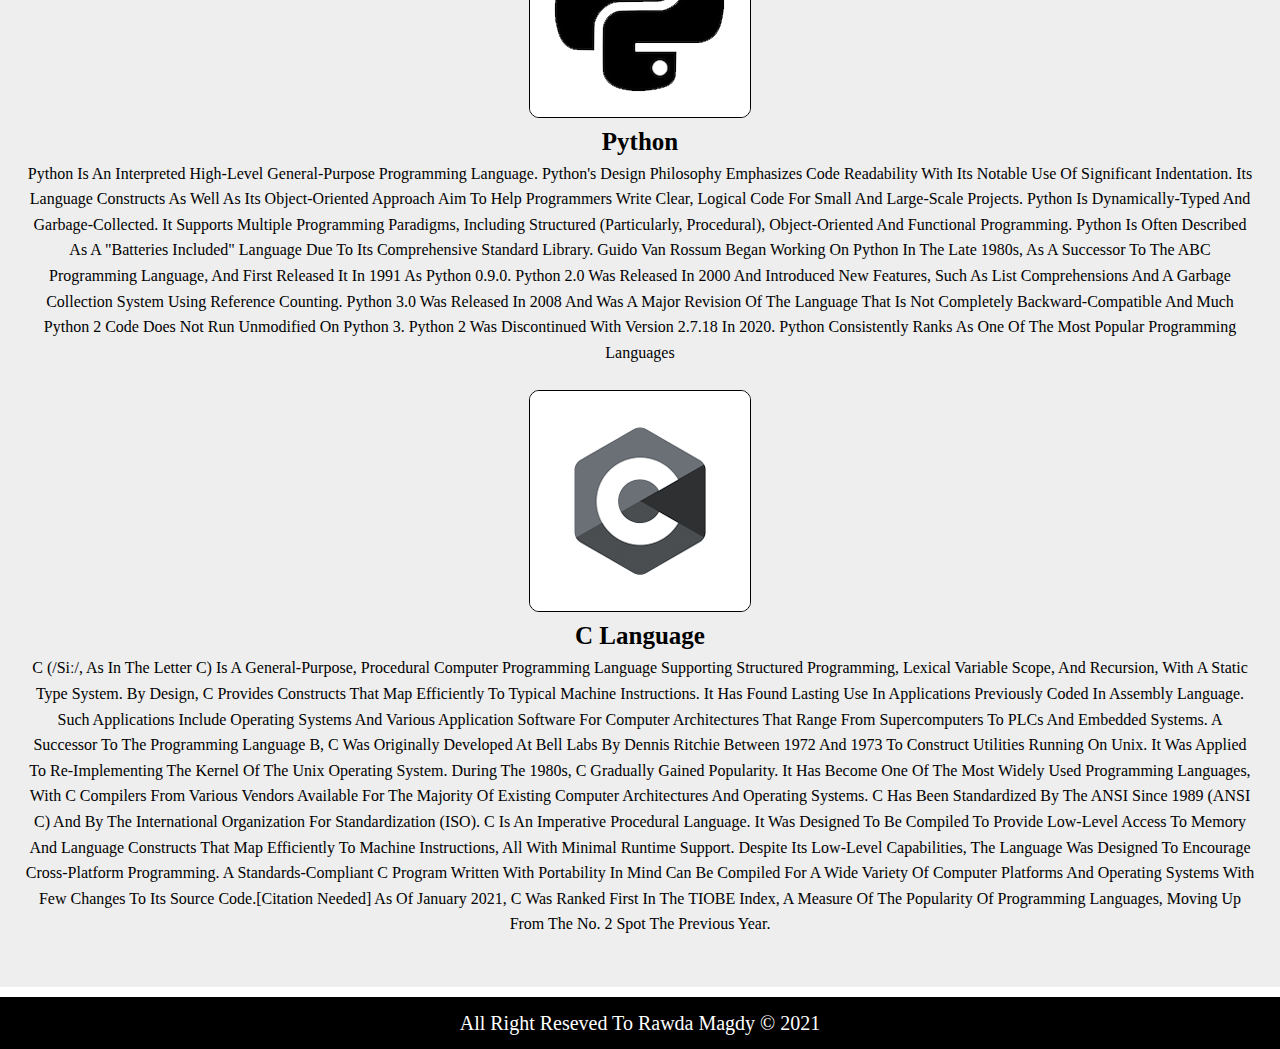
<file: win.html>
<!DOCTYPE html>
<html lang="en">

<head>
    <meta charset="UTF-8">
    <meta http-equiv="X-UA-Compatible" content="IE=edge">
    <meta name="viewport" content="width=device-width, initial-scale=1.0">
    <title>windows</title>
    <link rel="stylesheet" href="style/style.css">
    <link rel="stylesheet" href="style/subpage.css">
    <link rel="preconnect" href="https://fonts.gstatic.com">
    <link href="https://fonts.googleapis.com/css2?family=Courgette&display=swap" rel="stylesheet">
</head>

<body>
    <nav>
        <a href="index.html" class="homepage">home</a>
        <div class="right">
            <a href="web.html" class="win" target="_blank">web</a>
            <a href="win.html" class="linux" target="_blank">windows</a>
            <a href="ios.html" class="mac" target="_blank">ios</a>
            <a href="andriod.html" class="andriod" target="_blank">andriod</a>
        </div>
    </nav>
    <article>
        <h3>examples for windows programming language</h3>
        <div class="container">
            <h4>
                There is a variety of coding languages developers choose from, and most use the language they are
                most comfortable with. Their preference is formed over time based on their experience using
                different languages.<br>
                HERE ARE THE MOST COMMON LANGUAGES AND HOW THEY ARE USED:
            </h4>
        </div>
        <div class="card">
            <img src="img/java.jpg" class="thumnail" alt="...">
            <div class="card-body">
                <h5 class="card-title">java</h5>
                <p class="card-text">Java is a high-level, class-based, object-oriented programming language that is
                    designed to have as few implementation dependencies as possible. It is a general-purpose programming
                    language intended to let application developers write once, run anywhere (WORA), meaning that
                    compiled Java code can run on all platforms that support Java without the need for
                    recompilation. Java applications are typically compiled to bytecode that can run on any Java
                    virtual machine (JVM) regardless of the underlying computer architecture. The syntax of Java is
                    similar to C and C++, but has fewer low-level facilities than either of them. The Java runtime
                    provides dynamic capabilities (such as reflection and runtime code modification) that are typically
                    not available in traditional compiled languages. As of 2019, Java was one of the most popular
                    programming languages in use according to GitHub, particularly for client-server web
                    applications, with a reported 9 million developers.
                    Java was originally developed by James Gosling at Sun Microsystems (which has since been acquired by
                    Oracle) and released in 1995 as a core component of Sun Microsystems' Java platform. The original
                    and reference implementation Java compilers, virtual machines, and class libraries were originally
                    released by Sun under proprietary licenses. As of May 2007, in compliance with the specifications of
                    the Java Community Process, Sun had relicensed most of its Java technologies under the GNU General
                    Public License. Oracle offers its own HotSpot Java Virtual Machine, however the official reference
                    implementation is the OpenJDK JVM which is free open source software and used by most developers and
                    is the default JVM for almost all Linux distributions.
                    As of March 2021, the latest version is Java 16, with Java 11, a currently supported long-term
                    support (LTS) version, released on September 25, 2018. Oracle released the last zero-cost public
                    update for the legacy version Java 8 LTS in January 2019 for commercial use, although it will
                    otherwise still support Java 8 with public updates for personal use indefinitely. Other vendors have
                    begun to offer zero-cost builds of OpenJDK 8 and 11 that are still receiving security and other
                    upgrades.
                    Oracle (and others) highly recommend uninstalling outdated versions of Java because of serious risks
                    due to unresolved security issues. Since Java 9, 10, 12, 13, 14, and 15 are no longer supported,
                    Oracle advises its users to immediately transition to the latest version (currently Java 16) or an
                    LTS release.</p>
            </div>
        </div>
        <div class="card">
            <img src="img/net.jpg" class="thumnail" alt="...">
            <div class="card-body">
                <h5 class="card-title">dot net</h5>
                <p class="card-text">The .NET Framework (pronounced as "dot net") is a software framework developed by
                    Microsoft that runs primarily on Microsoft Windows. It includes a large class library called
                    Framework Class Library (FCL) and provides language interoperability (each language can use code
                    written in other languages) across several programming languages. Programs written for .NET
                    Framework execute in a software environment (in contrast to a hardware environment) named the Common
                    Language Runtime (CLR). The CLR is an application virtual machine that provides services such as
                    security, memory management, and exception handling. As such, computer code written using .NET
                    Framework is called "managed code". FCL and CLR together constitute the .NET Framework.
                    FCL provides the user interface, data access, database connectivity, cryptography, web application
                    development, numeric algorithms, and network communications. Programmers produce software by
                    combining their source code with .NET Framework and other libraries. The framework is intended to be
                    used by most new applications created for the Windows platform. Microsoft also produces an
                    integrated development environment for .NET software called Visual Studio.
                    .NET Framework began as proprietary software, although the firm worked to standardize the software
                    stack almost immediately, even before its first release. Despite the standardization efforts,
                    developers, mainly those in the free and open-source software communities, expressed their unease
                    with the selected terms and the prospects of any free and open-source implementation, especially
                    regarding software patents. Since then, Microsoft has changed .NET development to more closely
                    follow a contemporary model of a community-developed software project, including issuing an update
                    to its patent promising to address the concerns.
                    In April 2019, Microsoft released .NET Framework 4.8, the last version of the framework as a
                    proprietary offering. Only monthly security and reliability bug fixes to that version have been
                    released since then. No further changes to that version are planned.</p>
            </div>
        </div>
        <div class="card">
            <img src="img/python.jpg" class="thumnail" alt="...">
            <div class="card-body">
                <h5 class="card-title">python</h5>
                <p class="card-text">Python is an interpreted high-level general-purpose programming language. Python's
                    design philosophy emphasizes code readability with its notable use of significant indentation. Its
                    language constructs as well as its object-oriented approach aim to help programmers write clear,
                    logical code for small and large-scale projects.
                    Python is dynamically-typed and garbage-collected. It supports multiple programming paradigms,
                    including structured (particularly, procedural), object-oriented and functional programming. Python
                    is often described as a "batteries included" language due to its comprehensive standard library.
                    Guido van Rossum began working on Python in the late 1980s, as a successor to the ABC programming
                    language, and first released it in 1991 as Python 0.9.0. Python 2.0 was released in 2000 and
                    introduced new features, such as list comprehensions and a garbage collection system using reference
                    counting. Python 3.0 was released in 2008 and was a major revision of the language that is not
                    completely backward-compatible and much Python 2 code does not run unmodified on Python 3. Python 2
                    was discontinued with version 2.7.18 in 2020.
                    Python consistently ranks as one of the most popular programming languages</p>
            </div>
        </div>
        <div class="card">
            <img src="img/c.jpg" class="thumnail" alt="...">
            <div class="card-body">
                <h5 class="card-title">c language</h5>
                <p class="card-text">C (/siː/, as in the letter c) is a general-purpose, procedural computer programming
                    language supporting structured programming, lexical variable scope, and recursion, with a static
                    type system. By design, C provides constructs that map efficiently to typical machine instructions.
                    It has found lasting use in applications previously coded in assembly language. Such applications
                    include operating systems and various application software for computer architectures that range
                    from supercomputers to PLCs and embedded systems.
                    A successor to the programming language B, C was originally developed at Bell Labs by Dennis Ritchie
                    between 1972 and 1973 to construct utilities running on Unix. It was applied to re-implementing the
                    kernel of the Unix operating system. During the 1980s, C gradually gained popularity. It has
                    become one of the most widely used programming languages, with C compilers from various
                    vendors available for the majority of existing computer architectures and operating systems. C has
                    been standardized by the ANSI since 1989 (ANSI C) and by the International Organization for
                    Standardization (ISO).
                    C is an imperative procedural language. It was designed to be compiled to provide low-level access
                    to memory and language constructs that map efficiently to machine instructions, all with minimal
                    runtime support. Despite its low-level capabilities, the language was designed to encourage
                    cross-platform programming. A standards-compliant C program written with portability in mind can be
                    compiled for a wide variety of computer platforms and operating systems with few changes to its
                    source code.[citation needed]
                    As of January 2021, C was ranked first in the TIOBE index, a measure of the popularity of
                    programming languages, moving up from the no. 2 spot the previous year.</p>
            </div>
        </div>
    </article>
    <footer>
        <div class="container">
            <p>all right reseved to rawda magdy &copy; 2021</p>
        </div>
    </footer>
</body>

</html>
</file>
<file: style/style.css>
*{
    margin:0;
    padding:0;
    font-family:tahoma , serif , sans-serif;
    color:#000;
    clear: both;
    box-sizing: border-box;
    text-transform:capitalize;
    
}
.container{
    max-width:1140px;
    margin: 0 auto;
}
header{
    position: relative;
}
nav{
    background-color: #000;
    position: relative;
    padding: 10px;
    margin:0 0 10px 0;
}
nav >a {
    font-size: 25px;
    text-decoration: none;
    font-weight: bold;
    color:#fff;
    font-family: 'Courgette', cursive;
    margin: 0 0 0 40px;
}
.homeimg{
    width:100%;
    height:100vh;
}
.Darrow{
    position: absolute;
    bottom: 80px;
    right: 50%;
}
.arrow{
    width: 3em;
    border-radius:50%;
}
.right{
    float: right;
    margin-top:7px;
}
.right > a{
    margin:  0 10px;
    color: #fff;
    text-decoration: none;
    font-weight: bold;
    font-size: 18px;
}
.right > a:hover{
    color: #10ff00;
    transition: .5s ease-in-out;
}
article{
    margin: 10px 0;
    padding: 25px;
    background-color: #eee;
}
h3{
    margin:0px 0px 10px 0px;
    border-bottom: 2px solid #000;
    display: inline-block;
}
P{
    line-height: 1.6;
}
.comp{
    background-color: #eee;
    padding: 20px;
}
.comp > img{
    margin: 10px 0 10px 21%;
    width: 65%;
}
footer{
    background-color: #000;
    padding: 10px;
}
footer p{
    font-size: 20px;
    text-align: center;
    color: #fff;
}






::-webkit-scrollbar {
    width: 10px;
}
/* Track */
::-webkit-scrollbar-track {
    background: #f1f1f1;
}

/* Handle */
::-webkit-scrollbar-thumb {
background: #7d7d7d;
border-radius: 7px;
}

/* Handle on hover */
::-webkit-scrollbar-thumb:hover {
background: #555;
}
</file>
<file: style/subpage.css>
.card{
    margin: 25px 0;
}
.card > img{
    border:1px solid #000;
    border-radius:10px;
    display: flex;
    margin: 0 auto;
}
.card-body{
    margin-top:10px;
}
.card-title{
    text-align:center;
    font-size: 25px;
}
.card-text{
    text-align: center;
    margin: 5px 0;
}
</file>
